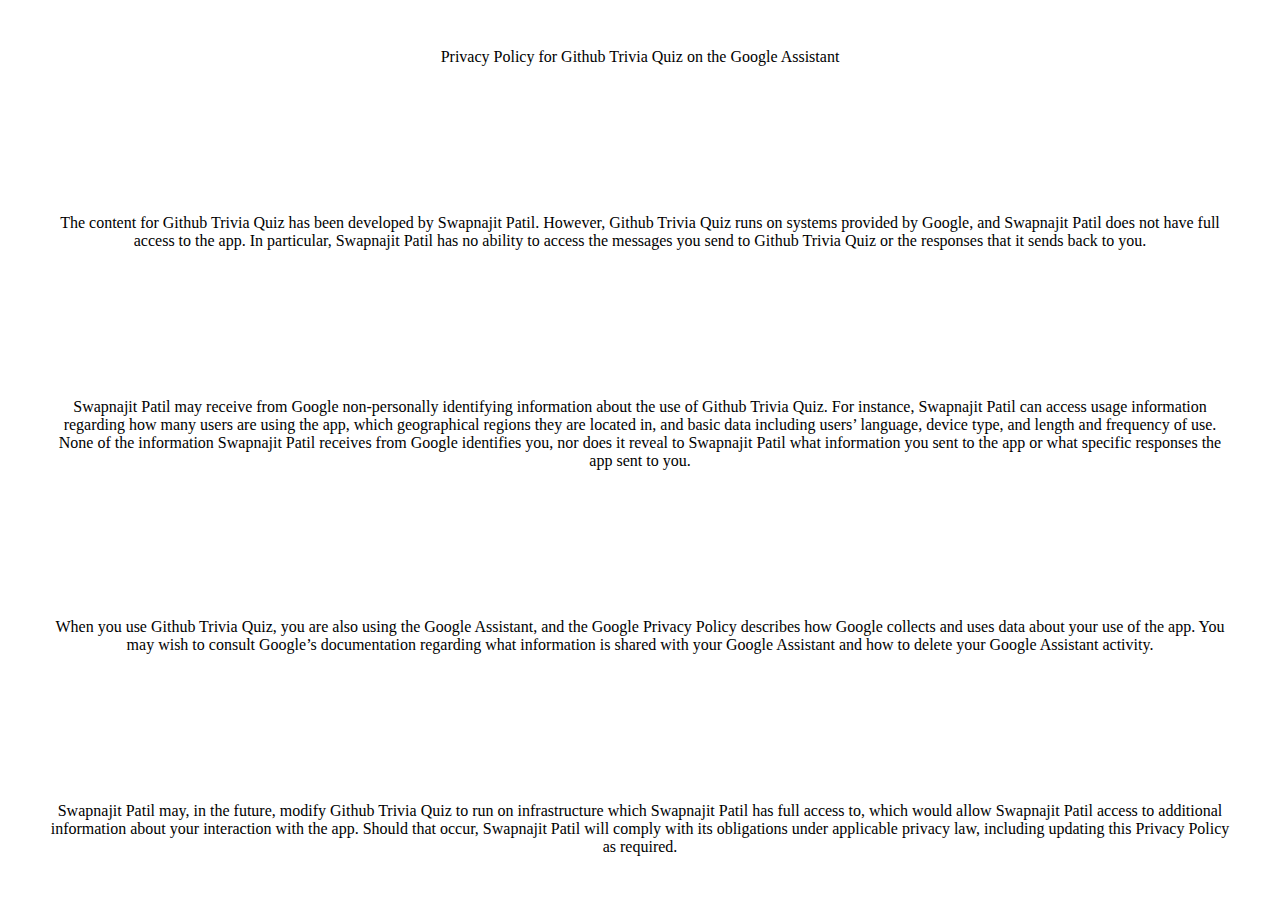
<file: pp/privacy.html>
<html>
  <head>
    <title>Privacy Policy for Github Trivia Quiz</title>
  </head>
  <body>
    <p style="text-align:center;padding:40px;">
      Privacy Policy for Github Trivia Quiz on the Google Assistant
    </p>
    <br><br>
    
    <p style="text-align:center;padding:40px;">
The content for Github Trivia Quiz has been developed by Swapnajit Patil. However, Github Trivia Quiz runs on systems provided by Google, and Swapnajit Patil does not have full access to the app. In particular, Swapnajit Patil has no ability to access the messages you send to Github Trivia Quiz or the responses that it sends back to you.
    </p>
    <br><br>
    
    <p style="text-align:center;padding:40px;">
Swapnajit Patil may receive from Google non-personally identifying information about the use of Github Trivia Quiz. For instance, Swapnajit Patil can access usage information regarding how many users are using the app, which geographical regions they are located in, and basic data including users’ language, device type, and length and frequency of use. None of the information Swapnajit Patil receives from Google identifies you, nor does it reveal to Swapnajit Patil what information you sent to the app or what specific responses the app sent to you.
    </p>
    <br><br>
    
    <p style="text-align:center;padding:40px;">
When you use Github Trivia Quiz, you are also using the Google Assistant, and the Google Privacy Policy describes how Google collects and uses data about your use of the app. You may wish to consult Google’s documentation regarding what information is shared with your Google Assistant and how to delete your Google Assistant activity.
    </p>
    <br><br>
    
    <p style="text-align:center;padding:40px;">
Swapnajit Patil may, in the future, modify Github Trivia Quiz to run on infrastructure which Swapnajit Patil has full access to, which would allow Swapnajit Patil access to additional information about your interaction with the app. Should that occur, Swapnajit Patil will comply with its obligations under applicable privacy law, including updating this Privacy Policy as required.
    </p>
    
  </body>
</html>
</file>
